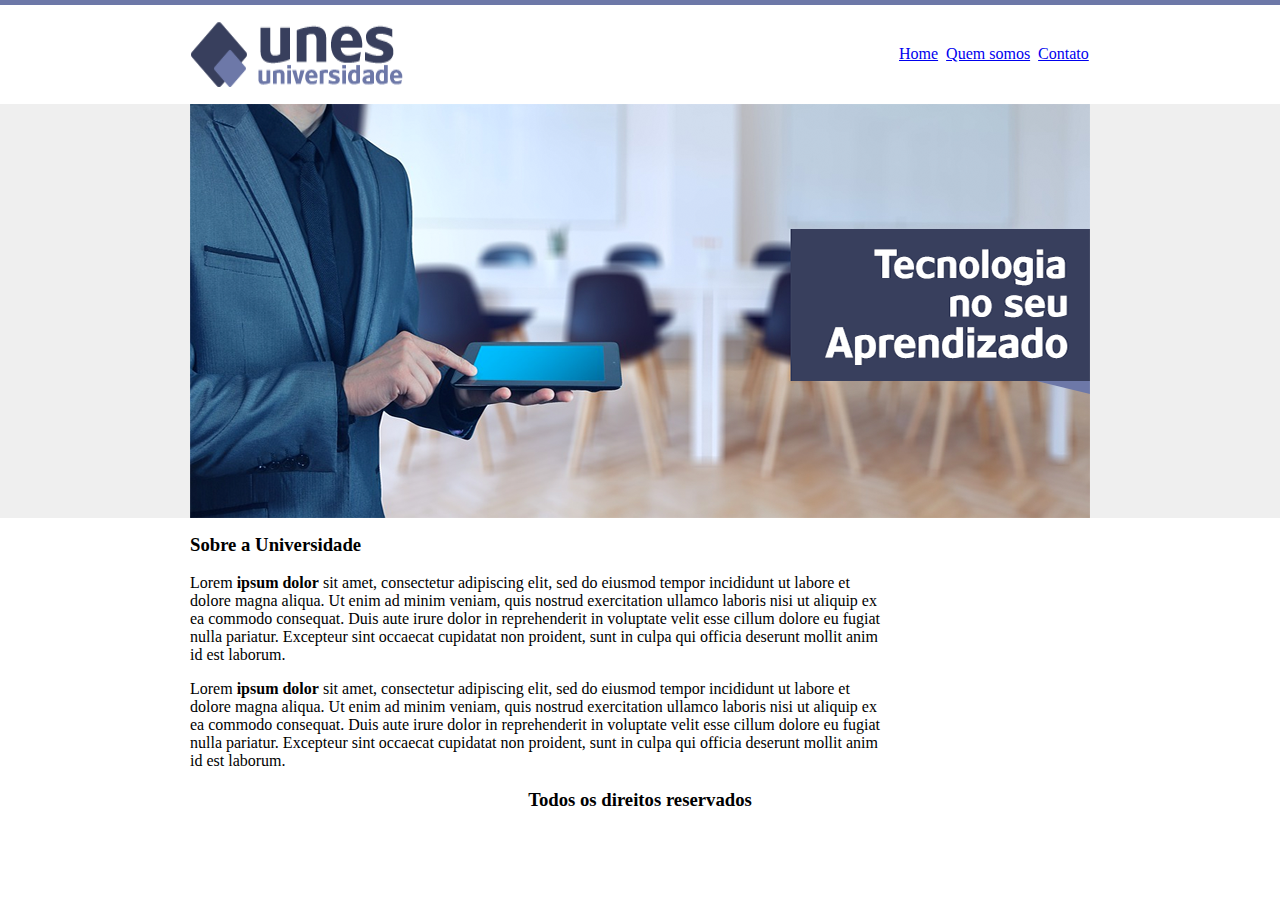
<file: index.html>
<!DOCTYPE html>
<html lang="pt-br">
<head>
    <meta charset="UTF-8">
    <meta http-equiv="X-UA-Compatible" content="IE=edge">
    <meta name="viewport" content="width=device-width, initial-scale=1.0">
    <title>Desafio 1</title>
    <link rel="stylesheet" href="style.css">
</head>
<body id="corpo-home corpo" background="fundo.png">
    <div id="interface">

        <header id="cabeçalho">
            <img src="./logo.png" alt="logo" id="logo">
            <ul id="lista">
                <li><a href="index.html">Home</a></li>
                <li><a href="quemsomos.html">Quem somos</a></li>
                <li><a href="contato.html">Contato</a></li>
            </ul>
        </header>
        <img src="./capa.png" alt="capa" id="capa">
        <div id="texto">

                <h3>Sobre a Universidade </h3>
                <p>
                    Lorem <strong>ipsum dolor</strong> sit amet, consectetur adipiscing elit, sed do eiusmod tempor incididunt ut labore et dolore magna aliqua. Ut enim ad minim veniam, quis nostrud exercitation ullamco laboris nisi ut aliquip ex ea commodo consequat. Duis aute irure dolor in reprehenderit in voluptate velit esse cillum dolore eu
                    fugiat nulla pariatur. Excepteur sint occaecat cupidatat non proident, sunt in culpa qui officia deserunt mollit anim id est laborum.
                </p>
                <p>
                    Lorem <strong>ipsum dolor</strong> sit amet, consectetur adipiscing elit, sed do eiusmod tempor incididunt ut labore et dolore magna aliqua. Ut enim ad minim veniam, quis nostrud exercitation ullamco laboris nisi ut aliquip ex ea commodo consequat. Duis aute irure dolor in reprehenderit in voluptate velit esse cillum dolore eu
                    fugiat nulla pariatur. Excepteur sint occaecat cupidatat non proident, sunt in culpa qui officia deserunt mollit anim id est laborum.
                </p>
            </div>
            <h3>Todos os direitos reservados</h3>
        </div>
    </div>
</body>
</html>
</file>
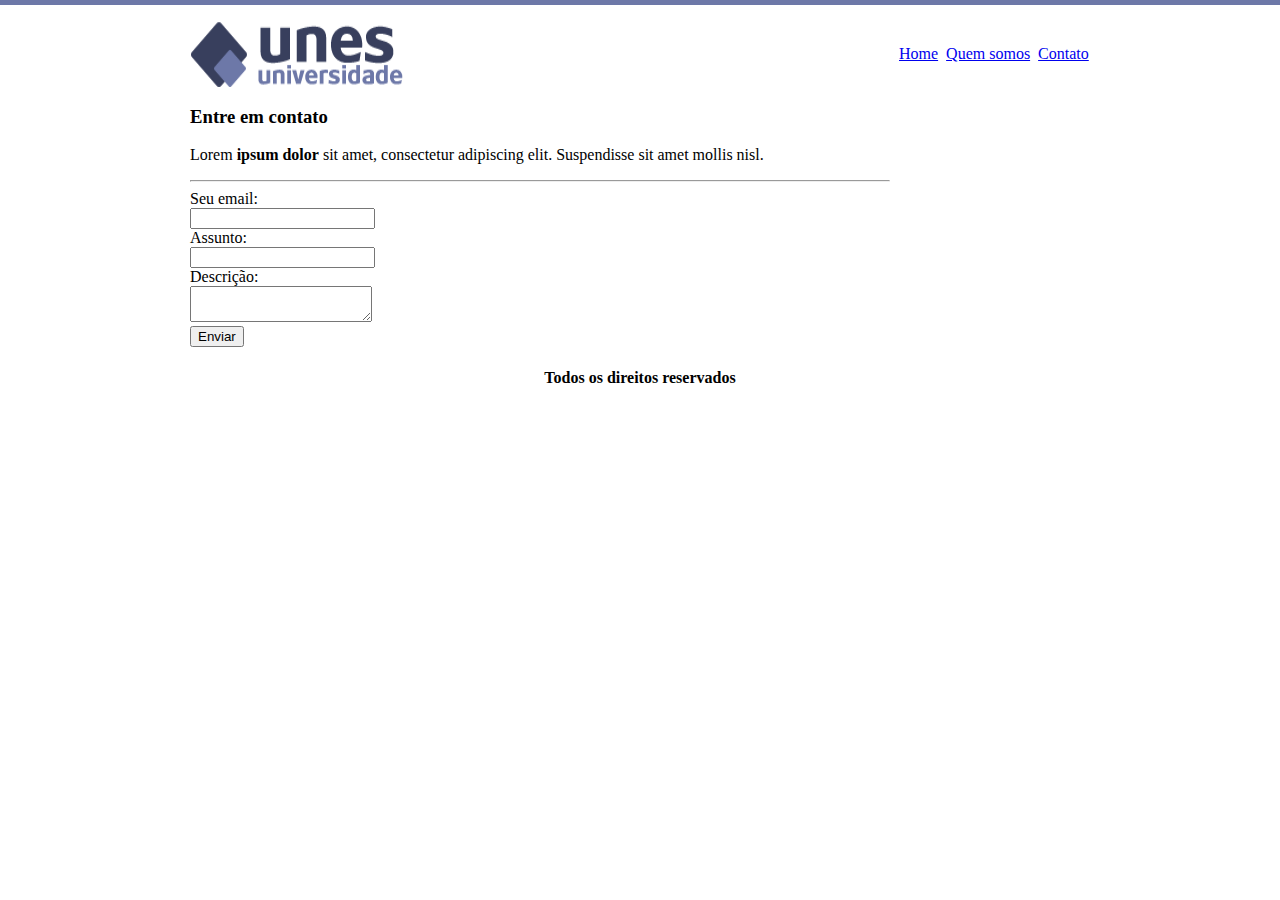
<file: contato.html>
<!DOCTYPE html>
<html lang="pt-br">

<head>
    <meta charset="UTF-8">
    <meta http-equiv="X-UA-Compatible" content="IE=edge">
    <meta name="viewport" content="width=device-width, initial-scale=1.0">
    <title>Desafio 1</title>
    <link rel="stylesheet" href="style.css">
</head>

<body id="corpo">
    <div id="interface">
        <header id="cabeçalho">
            <img src="./logo.png" alt="logo" id="logo">
            <ul id="lista">
                <li><a href="index.html">Home</a></li>
                <li><a href="quemsomos.html">Quem somos</a></li>
                <li><a href="contato.html">Contato</a></li>
            </ul>
        </header>

        <div id="texto">
            <h3>Entre em contato</h3>
            <p>
                Lorem <strong>ipsum dolor</strong> sit amet, consectetur adipiscing elit. Suspendisse sit amet mollis nisl.
            </p>
            <hr>

            <form>
                <label>Seu email:</label><br>
                <input type="text"><br>
                <label>Assunto:</label><br>
                <input type="text"><br>
                <label>Descrição:</label><br>
                <textarea></textarea><br>
                <input type="submit"value="Enviar">


            </form>
           
            
        </div>
        <h4>Todos os direitos reservados</h4>
    </div>

</body>

</html>
</file>
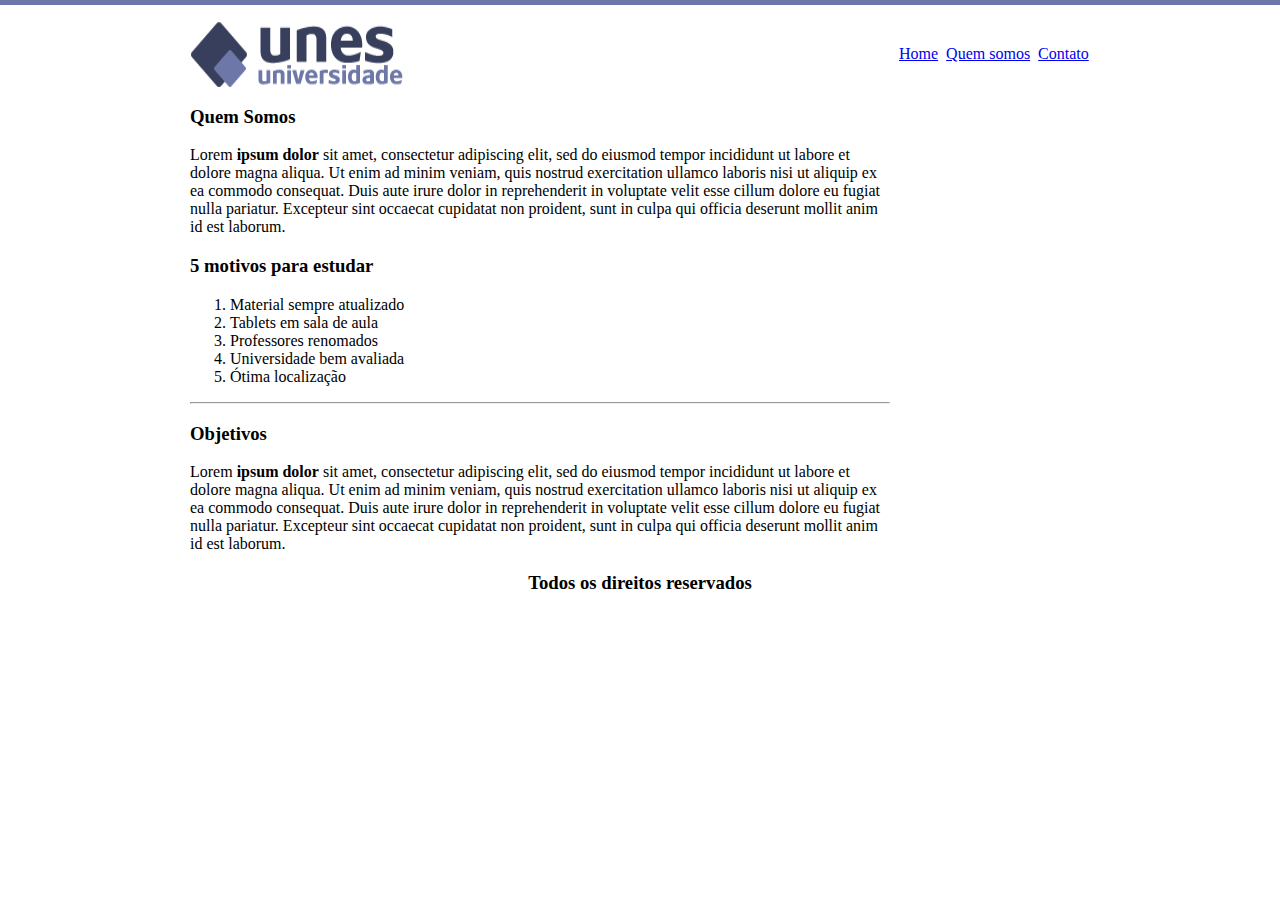
<file: quemsomos.html>
<!DOCTYPE html>
<html lang="pt-br">

<head>
    <meta charset="UTF-8">
    <meta http-equiv="X-UA-Compatible" content="IE=edge">
    <meta name="viewport" content="width=device-width, initial-scale=1.0">
    <title>Desafio 1</title>
    <link rel="stylesheet" href="style.css">
</head>

<body id="corpo">
    <div id="interface">
        <header id="cabeçalho">
            <img src="./logo.png" alt="logo" id="logo">
            <ul id="lista">
                <li><a href="index.html">Home</a></li>
                <li><a href="quemsomos.html">Quem somos</a></li>
                <li><a href="contato.html">Contato</a></li>
            </ul>
        </header>

        <div id="texto">
            <h3>Quem Somos</h3>
            <p>
                Lorem <strong>ipsum dolor</strong> sit amet, consectetur adipiscing elit, sed do eiusmod tempor incididunt ut labore et
                dolore magna aliqua. Ut enim ad minim veniam, quis nostrud exercitation ullamco laboris nisi ut aliquip
                ex ea commodo consequat. Duis aute irure dolor in reprehenderit in voluptate velit esse cillum dolore eu
                fugiat nulla pariatur. Excepteur sint occaecat cupidatat non proident, sunt in culpa qui officia
                deserunt mollit anim id est laborum.
            </p>
            <h3>5 motivos para estudar</h3>
            <ol>
                <li>Material sempre atualizado</li>
                <li>Tablets em sala de aula</li>
                <li>Professores renomados</li>
                <li>Universidade bem avaliada</li>
                <li>Ótima localização</li>
            </ol>
            <hr>
            <h3>Objetivos</h3>
            <p>
                Lorem <strong>ipsum dolor</strong> sit amet, consectetur adipiscing elit, sed do eiusmod tempor incididunt ut labore et
                dolore magna aliqua. Ut enim ad minim veniam, quis nostrud exercitation ullamco laboris nisi ut aliquip
                ex ea commodo consequat. Duis aute irure dolor in reprehenderit in voluptate velit esse cillum dolore eu
                fugiat nulla pariatur. Excepteur sint occaecat cupidatat non proident, sunt in culpa qui officia
                deserunt mollit anim id est laborum.
            </p>
        </div>
        <h3>Todos os direitos reservados</h3>
    </div>

</body>

</html>
</file>
<file: style.css>
body#corpo-home{
    background: url('./fundo.png') repeat-x;

}

body#corpo{
    background: url('./fundo2.png') repeat-x;

}

#texto{
    position: relative;
    width: 700px;
    text-align: left;

}

#cabeçalho{
    position: relative;
    display: flex;
    margin: 30px 23px 10px 20px;
    padding: -30px;
    width: 700px;

}

img#logo{
    position: relative;
    right: 20px;
}

#lista {
    padding: 4px;
    display: flex;
    margin-left: 530px;
    list-style: none;
}

ul#lista {
    position: relative;
    left: 460px;
    margin-left: 8px;
    margin-right: 50px;
}

ul#lista li {
    margin: 4px;
}

#interface {
    position: relative;
    width: 900px;
    padding: 10px;
    margin: -27px auto 0px auto;
    text-align: center;
}

img#capa {
    position: relative;
    align-self: right;
    top: 7px;
}

#texto-contato {
    text-align: left;
}
</file>
